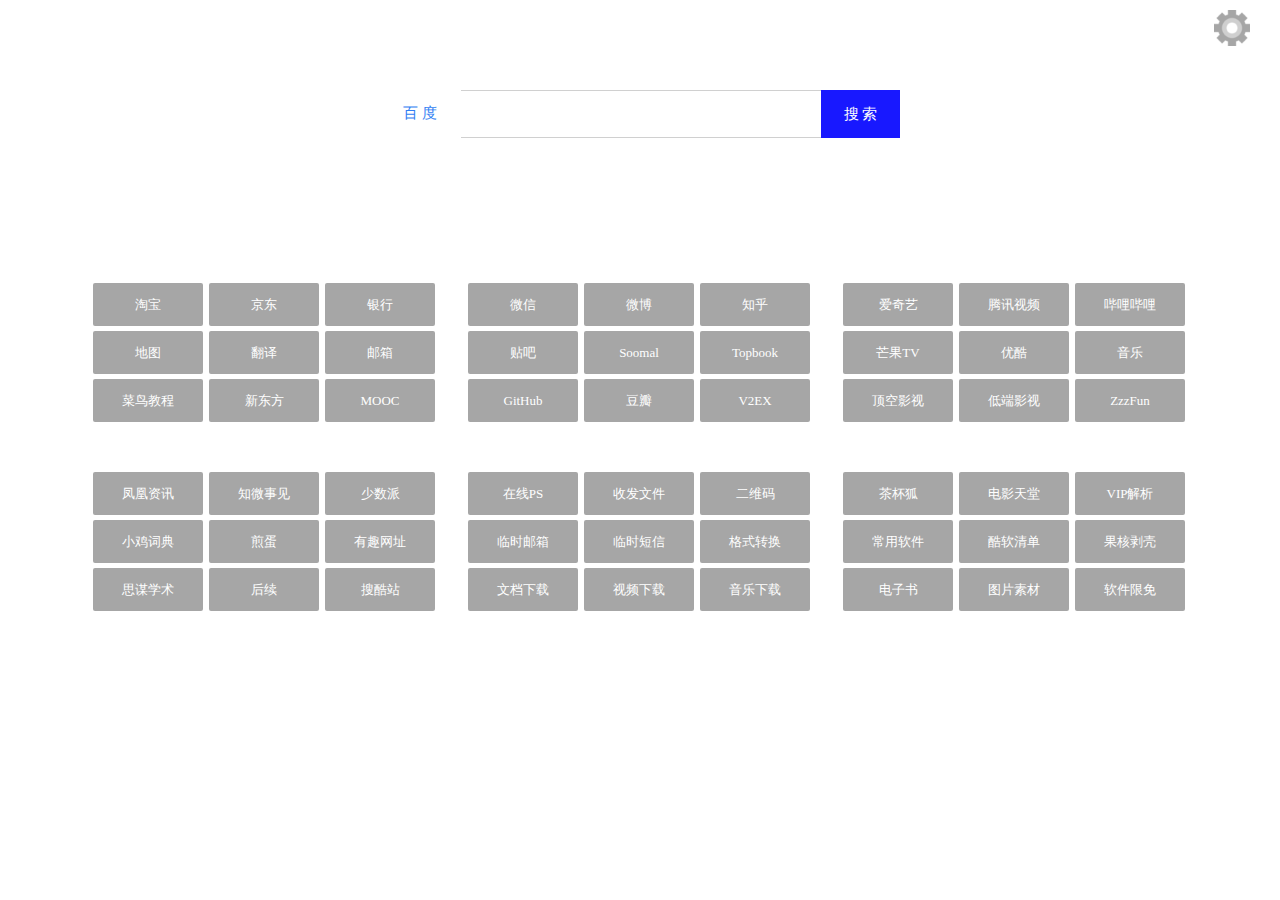
<file: random.html>
<html>

<head>
	<meta http-equiv="Content-Type" content="text/html; charset=UTF-8">
	<title>简约导航</title>
	<meta name="viewport"
		content="width=device-width, initial-scale=1.0, user-scalable=no, minimum-scale=1.0, maximum-scale=1.0">
	<meta content="telephone=no,email=no" name="format-detection">
	<meta content="yes" name="apple-mobile-web-app-capable">
	<meta name="apple-mobile-web-app-status-bar-style" content="black">
	<meta name="apple-touch-fullscreen" content="yes">
	<meta name="keywords" content="简约导航">
	<meta name="description" content="一个简单美观可自定义的网址导航">
	<link rel="shortcut icon" href="favicon.ico">
	<link rel="stylesheet" type="text/css" href="/css/random style.css">
	<link rel="stylesheet" type="text/css" href="css/yidong.css">
	<!-- 本项目开源地址：https://github.com/appexplore/jianavi 请勿完全抄袭源码，请勿声明自己是原创 -->
</head>

<body>
	<!-- 自定义按钮start -->
	<div class="zdy_button" onclick="zyd_show();">
		<img src="/img/cl.ico">
	</div>
	<!-- 自定义按钮end -->

	<!-- 自定义弹窗start -->
	<div class="zdy">
		<div class="zdy_content">
			<div class="zdy_top">
				<span class="zdy_edit"></span>自定义链接
				<span class="zdy_close" onclick="zdy_close();"></span>
			</div>
			<div class="zdy_mi">
				<div class="z_m_i">
					<span class="z_i_img_1"></span>
					<input type="text" class="zdy_input zdy_name" placeholder="微博">
				</div>
				<div class="z_m_i">
					<span class="z_i_img_2"></span>
					<input type="text" class="zdy_input zdy_link" placeholder="http://www.weibo.com/">
				</div>
				<div>
					<font size="2" color="gray">&nbsp;&nbsp;&nbsp;&nbsp;&nbsp;请注意：数据是临时存储在本地电脑上，数据丢失无法找回</font>
				</div>
			</div>
			<div class="zdy_foot">
				<div class="zdy_false zdy_b" onclick="zdy_false();">取消</div>
				<div class="zdy_true zdy_b" onclick="zdy_true();">确定</div>
			</div>
		</div>
	</div>
	<!-- 自定义弹窗end -->

	<!-- 搜索栏start -->
	<div class="baidu baidu-2">
		<form name="f" action="https://www.baidu.com/s" target="_blank">
			<div class="Select-box-2" id="baidu">
				<ul>
					<li class="this_s">百 度</li>
					<li class="miji_s">duck</li>
					<li class="bing_s">必 应</li>
					<li class="google_s">谷 歌</li>
					<li class="baidu_s">百 度</li>
				</ul>
			</div>
			<div class="in5">
				<input name="wd" id="kw-2" maxlength="100" autocomplete="off" type="text">
				<div class="qingkong" id="qingkong" title="清空">x</div>
			</div>
			<input value="搜 索" id="su-2" type="submit">
		</form>
		<ul class="keylist"></ul>
	</div>
	<!-- 搜索栏end -->

	<!-- 内容start -->
	<div class="body">
		<div class="content">
			<div class="jianjie">
				<div class="jj-list">
					<div class="jj-list-tit">学习 · 生活</div>
					<ul class="jj-list-con _b">
						<li><a href="https://www.taobao.com/" class="link-3" target="_blank" rel="nofollow">淘宝</a></li>
						<li><a href="https://www.jd.com/" class="link-3" target="_blank" rel="nofollow">京东</a></li>
						<li><a href="http://123.sogou.com/shwz/yinhang.html" class="link-3" target="_blank" rel="nofollow">银行</a></li>
						<li><a href="https://www.amap.com/" class="link-3" target="_blank" rel="nofollow">地图</a></li>
						<li><a href="https://translate.google.cn/" class="link-3" target="_blank" rel="nofollow">翻译</a></li>
						<li><a href="https://hao.qq.com/qita/youxiang.html" class="link-3" target="_blank" rel="nofollow">邮箱</a></li>
						<li><a href="https://www.runoob.com/" class="link-3" target="_blank" rel="nofollow">菜鸟教程</a></li>
						<li><a href="https://l.koolearn.com/LTEefDB" class="link-3" target="_blank" rel="nofollow">新东方</a></li>
						<li><a href="https://www.icourse163.org/" class="link-3" target="_blank" rel="nofollow">MOOC</a></li>
					</ul>
				</div>
				<div class="jj-list">
					<div class="jj-list-tit">常用 · 社区</div>
					<ul class="jj-list-con _b">
						<li><a href="https://wx.qq.com/" class="link-3" target="_blank" rel="nofollow">微信</a></li>
						<li><a href="https://weibo.com/" class="link-3" target="_blank" rel="nofollow">微博</a></li>
						<li><a href="https://www.zhihu.com/" class="link-3" target="_blank" rel="nofollow">知乎</a></li>
						<li><a href="https://tieba.baidu.com/" class="link-3" target="_blank" rel="nofollow">贴吧</a></li>
						<li><a href="http://www.soomal.com/" class="link-3" target="_blank" rel="nofollow">Soomal</a></li>
						<li><a href="https://topbook.cc/overview" class="link-3" target="_blank" rel="nofollow">Topbook</a></li>
						<li><a href="https://github.com/" class="link-3" target="_blank" rel="nofollow">GitHub</a></li>
						<li><a href="https://www.douban.com/" class="link-3" target="_blank" rel="nofollow">豆瓣</a></li>
						<li><a href="https://www.v2ex.com/" class="link-3" target="_blank" rel="nofollow">V2EX</a></li>
					</ul>
				</div>
				<div class="jj-list">
					<div class="jj-list-tit">影音 · 娱乐</div>
					<ul class="jj-list-con _b">
						<li><a href="https://www.iqiyi.com/" class="link-3" target="_blank" rel="nofollow">爱奇艺</a></li>
						<li><a href="https://v.qq.com/" class="link-3" target="_blank" rel="nofollow">腾讯视频</a></li>
						<li><a href="https://www.bilibili.com/" class="link-3" target="_blank" rel="nofollow">哔哩哔哩</a></li>
						<li><a href="https://www.mgtv.com/" class="link-3" target="_blank" rel="nofollow">芒果TV</a></li>
						<li><a href="https://www.youku.com/" class="link-3" target="_blank" rel="nofollow">优酷</a></li>
						<li><a href="https://music.163.com/" class="link-3" target="_blank" rel="nofollow">音乐</a></li>
						<li><a href="https://www.dikotv.com/" class="link-3" target="_blank" rel="nofollow">顶空影视</a></li>
						<li><a href="https://ddrk.me/" class="link-3" target="_blank" rel="nofollow">低端影视</a></li>
						<li><a href="http://www.zzzfun.com/" class="link-3" target="_blank" rel="nofollow">ZzzFun</a></li>
					</ul>
				</div>
				<div class="jj-list">
					<div class="jj-list-tit">发现 · 世界</div>
					<ul class="jj-list-con _b">
						<li><a href="https://news.ifeng.com/" class="link-3" target="_blank" rel="nofollow">凤凰资讯</a></li>
						<li><a href="https://ef.zhiweidata.com/" class="link-3" target="_blank" rel="nofollow">知微事见</a></li>
						<li><a href="https://sspai.com/" class="link-3" target="_blank" rel="nofollow">少数派</a></li>
						<li><a href="https://jikipedia.com/" class="link-3" target="_blank" rel="nofollow">小鸡词典</a></li>
						<li><a href="https://jandan.net/" class="link-3" target="_blank" rel="nofollow">煎蛋</a></li>
						<li><a href="https://youquhome.com/" class="link-3" target="_blank" rel="nofollow">有趣网址</a></li>
						<li><a href="https://ac.scmor.com/" class="link-3" target="_blank" rel="nofollow">思谋学术</a></li>
						<li><a href="https://houxu.app/" class="link-3" target="_blank" rel="nofollow">后续</a></li>
						<li><a href="https://www.soukuzhan.com" class="link-3" target="_blank" rel="nofollow">搜酷站</a>
						</li>
					</ul>
				</div>
				<div class="jj-list">
					<div class="jj-list-tit">在线 · 工具</div>
					<ul class="jj-list-con _b">
						<li><a href="https://www.photopea.com/" class="link-3" target="_blank" rel="nofollow">在线PS</a></li>
						<li><a href="https://cowtransfer.com/" class="link-3" target="_blank" rel="nofollow">收发文件</a></li>
						<li><a href="https://cli.im/" class="link-3" target="_blank" rel="nofollow">二维码</a></li>
						<li><a href="https://www.linshiyouxiang.net/" class="link-3" target="_blank" rel="nofollow">临时邮箱</a></li>
						<li><a href="https://www.materialtools.com/" class="link-3" target="_blank" rel="nofollow">临时短信</a></li>
						<li><a href="https://convertio.co/zh/" class="link-3" target="_blank" rel="nofollow">格式转换</a></li>
						<li><a href="http://www.html22.com/zh/" class="link-3" target="_blank" rel="nofollow">文档下载</a></li>
						<li><a href="https://weibomiaopai.com/" class="link-3" target="_blank" rel="nofollow">视频下载</a></li>
						<li><a href="https://www.eggvod.cn/music/" class="link-3" target="_blank" rel="nofollow">音乐下载</a></li>
					</ul>
				</div>
				<div class="jj-list">
					<div class="jj-list-tit">搜索 · 资源</div>
					<ul class="jj-list-con _b">
						<li><a href="https://www.cupfox.com/" class="link-3" target="_blank" rel="nofollow">茶杯狐</a></li>
						<li><a href="https://www.dy2018.com/" class="link-3" target="_blank" rel="nofollow">电影天堂</a></li>
						<li><a href="http://vip.yeyulingfeng.com/" class="link-3" target="_blank" rel="nofollow">VIP解析</a></li>
						<li><a href="https://soft.appts.cn" class="link-3" target="_blank" rel="nofollow">常用软件</a></li>
						<li><a href="https://www.coolist.net/" class="link-3" target="_blank" rel="nofollow">酷软清单</a></li>
						<li><a href="https://www.ghxi.com/" class="link-3" target="_blank" rel="nofollow">果核剥壳</a></li>
						<li><a href="https://www.jiumodiary.com/" class="link-3" target="_blank" rel="nofollow">电子书</a></li>
						<li><a href="https://pixabay.com/zh/photos/" class="link-3" target="_blank" rel="nofollow">图片素材</a></li>
						<li><a href="https://zhengbanxianmian.com/" class="link-3" target="_blank" rel="nofollow">软件限免</a></li>
					</ul>
				</div>
				<!-- 自定义按钮start -->
				<div class="jj-list zdy_list" style="display: none;">
					<div class="jj-list-tit">自定义</div>
					<ul class="jj-list-con zdy_li">
					</ul>
				</div>
				<!-- 自定义按钮end -->
			</div>
			<!-- 内容end -->

			<!-- 底部版权start -->
			<!-- 开源不易，请勿去除下方版权信息 -->
			<!-- 如果您想修改下方版权信息，请打赏并留言您的网址 >> https://afdian.net/@appts -->

			<div class="footer1">Copyright © 2022
				<!--a href="https://www.appts.cn/" style="color:#ffffff;" target="_blank" rel="nofollow">软件探索 </a>
				<a href="https://support.qq.com/products/93263" style="color:#ffffff;" target="_blank" rel="nofollow">反馈</a>
				<a href="https://support.qq.com/products/93263/faqs/66548" style="color:#ffffff;" target="_blank" rel="nofollow">支持我们 </a-->
			</div>
		</div>

		<div class="footer">Copyright © 2022
			<a href="https://www.appts.cn/" style="color:#ffffff;" target="_blank" rel="nofollow">软件探索 </a>
			<a href="https://support.qq.com/products/93263" style="color:#ffffff;" target="_blank" rel="nofollow">反馈</a>
			<a href="https://support.qq.com/products/93263/faqs/66548" style="color:#ffffff;" target="_blank" rel="nofollow">支持我们 </a>
		</div>
		<!-- 底部版权end -->
	</div>

	<script type="text/javascript"
		src="js/jquery.js"></script>
	<script type="text/javascript" src="js/js.js"></script>
</body>

</html>
</file>
<file: css/random style.css>
*{ margin: 0; padding: 0; font-family: "微软雅黑"}
body, ul, li, h1, h2, h3, h4, h5, h6, p, form, dl, dt, dd { margin: 0px; padding: 0px; font-size: 14px; font-weight: normal;}
img { border-style: none;}
li{ list-style: none; float: left}
a{ text-decoration: none}
body {	
    background-image: url(https://api.wrdan.com/randimg);
	background-size: cover;
	background-repeat: no-repeat;
	background-attachment: fixed;
}

/*百度搜索*/
.baidu{
	float: left;
	margin: 8px 0;
	margin-left: 100px;
	}
.baidu form{
	position: relative
}
#Select{
	float: left;
	border: 1px solid #ccc	
	}

.Select-box{
	text-align: center;
	float: left;
	position: relative;
	}
.Select-box ul{
	height: 40px;
	position: absolute;
	left: -1px;
	top: 0px;
	z-index: 9999;
	background: #FFF;
	border: 1px solid #ccc;
	border-top: none;
	overflow: hidden
	}
.Select-box li{
	width: 60px;
	line-height: 40px;
	font-size: 14px;
	color: #484848;
	border: 0;
	cursor: pointer;
	}
.Select-box li:hover{
	background: #3385ff;
	color: #FFF;
	}
.Select-box .this_s{
	color: #317ef3;
	}
.Select-box .this_s:hover{
	background: #FFF;
	color: #317ef3;
	}
	
.qingkong{
	position: absolute;
	right: 95px;
	top: 12px;
	width: 18px;
	height: 18px;
	background: rgba(0,0,0,0.1);
	border-radius: 18px;
	line-height: 16px;
	color: #666666;
	cursor: pointer;
	text-align: center;
	font-size: 14px;
	display: none;
}
.qingkong:hover{
	background: rgba(0,0,0,0.2);
}
.qingkong:active{
	background: rgba(0,0,0,0.3);
}
.content{
	width: 1100px;	
    position: absolute; 
    left: 50%;
    transform: translateX(-50%);
    top:25%;
}
.qingkong{
	right: 115px;
	top: 15px;
}
/*内容区域*/
.body{
	width: 100%;
	height: auto;
	z-index: 1;
}
.bg-2{
	padding-top: 60px;
}
.content{
	width: 1100px;
	overflow: hidden;
	margin: 30px auto;
}
	
	
.nav-list{
	width: 1100px;
	}

/*优秀网站推荐*/

/*小分栏*/
.mix-content{
	width: 1120px;
	margin: 0 auto;
	overflow: hidden;
}

.left-tips{
	font-size: 12px;
	color: #959595;
	float: left;
}
.right-tips{
	font-size: 12px;
	color: #959595;
	float: right;
}

.tit-style2{
	margin-top: 35px;
	padding: 0 50px;
	padding-top: 30px;
	line-height: 40px;
	border-top: 2px solid #FFF;
	border-bottom: 2px solid #FFF;
	display: inline-block;

}

.min-tit{
	font-size: 15px;
	color: #959595;
}

/*-----------------------------简洁版样式定义- 开始---------------------------------------------------*/

.baidu-2{
	width: 100%;
	height: 110px;
	margin: 0 auto;
	background: none;
	padding-top: 90px;
	z-index: 1;
	}
.baidu-2 form{
	width: 520px;
	margin: 0 auto;
}
.baidu-2 input{
	padding: 13px 8px;
	opacity: 0.9;
	font-size: 15px;
	}
#Select-2{
	float: left;
	}

.Select-box-2{
	text-align: center;
	float: left;
	position: relative;
	}
.Select-box-2 ul{
	height: 48px;
	position: absolute;
	left: 0px;
	top: 0px;
	z-index: 9999;
	background: rgba(255,255,255,0.9);
	border: none;
	overflow: hidden
	}
.Select-box-2 li{
	width: 60px;
	line-height: 46px;
	font-size: 15px;
	color: #484848;
	border: 0;
	cursor: pointer;
	width: 80px;
	}
.Select-box-2 li:hover{
	background: #3385ff;
	color: #FFF;
	}
.Select-box-2 .this_s{
	color: #317ef3;
	width: 80px;
	}
.Select-box-2 .this_s:hover{
	background: none;
	color: #317ef3;
	}

	#kw-2 {
    width: 413px;
    outline: 0;
    border: 1px solid #ccc;
    background: rgba(255,255,255,0.2);
    color: #000000;
    padding-left: 8px;
    font-weight: bold;
    height: 48px;
    box-sizing: border-box;
}
#su-2{
	width: 90px;
	background: blue;
	
	border-top: #3385ff 1px solid;
	border-bottom: 1px solid #2d78f4;
	color: #FFF;
	cursor: pointer;
	/*去轮廓阴影*/
	outline: none;
	height: 48px;
	border: none;
	}	
#su-2:hover{
	background: blue;
	border-bottom: 1px solid blue;
	}
#su-2:active{
	background: blue;
	box-shadow: inset 1px 1px 3px blue;
	-webkit-box-shadow: inset 1px 1px 3px blue;
	}


.jianjie{
	width: 1170px;
	z-index: 1;
}
.jj-list{
	width: 350px;
	margin-right: 25px;
	float: left;
	margin-bottom: 20px;
	z-index: 1;
}
.jj-list-tit{
	font-size: 16px;
	line-height: 25px;
	color: #ffffff;
	padding-left: 4px;
	z-index: 1;
}
.jj-list-con{
	overflow: hidden;
	z-index: 1;
}
.jj-list-con li{
	width: 110px;
	margin: 3px 3px;
}
.link-3{
	display: block;
	background: rgba(0,0,0,.35);
	color: #FFF;
	font-size: 13px;
	text-align: center;
	line-height: 35px;
	padding: 4px 0;
	border-radius: 2px;
	transition: all 0.2s;
	z-index: 1;
}
.link-3:hover{
	background: rgba(0,0,0,.45);
	font-size: 15px;
	font-weight: bold
}

.footer {  
	color: #ffffff;
    font-size: 12px;
    text-align: center;
    position: absolute;
    bottom: 2%;
    left: 50%;
    transform: translateX(-50%);
}

.footer1{
	display: none;
}



/*-----------------------------简洁版样式定义- 结束---------------------------------------------------*/


div#baidu {
    width: 80px;
    /* height: 50px; */
    height: 1.2rem;
    /* background-color: #fff; */
    box-sizing: border-box;
    text-align: center;
}

.baidu-2 form {
    max-width: 520px;
    width: 80%;
    display: flex;
    justify-content: space-between;
    height: 1.2rem;
    padding: 0;
    z-index: 2;
}

.in5 {
    width: calc(100% - 160px);
    position: relative;
    box-sizing: border-box;
}

div#qingkong {
    position: absolute;
    right: 8px;
    top: 50%;
    transform: translateY(-50%);
    line-height: 14px;
    color: #e6e6e6;
}

input#su-2 {
    width: 79px;
    box-sizing: border-box;
}

#kw-2 {
    width: 100%;
    border-left: none;
    border-right: none;
}

@media screen and (max-width: 768px) {
	ul.keylist {
	    width: calc(80% - 0px) !important;
	}
	/*整个表单宽度*/
	.baidu-2 form{
		
	}
	div.in5 {
	    width: calc(100% - 80px);
	}
	input#su-2{
		position: absolute;
    	right: 0;
	}
}
.keylist {
    max-width: 360px;
    width: calc(80% - 160px);
    box-sizing: border-box;
    z-index: 52;
    margin: auto;
}

ul.keylist {
    outline: 0;
    background: #fff;
    color: #000000;
    font-weight: bold;
    position: relative;
}
ul.keylist li {
    float: none;
    padding: 3px 8px;
}
.keylist li:hover{
	background-color:#f1f1f1;
}
.keylist li.active{
	background-color:#f1f1f1;
}
body, ul, li, h1, h2, h3, h4, h5, h6, p, form, dl, dt, dd {
    z-index: 1;
}

/*zdy*/
.zdy_button img {
    width: 36px;
    float: right;
    margin: 10px 30px;
    cursor: pointer;
}
.zdy{
    width: 100%;
    margin: auto;
    height: 100%;
    position: fixed;
    left: 0px;
    top: 0px;
    background: rgb(0,0,0,0.6);
    overflow: auto;
    display: none;
    z-index: 6;
}
.zdy_content{
    background: white;
    width: 600px;
    
    margin: auto;
    margin-top: 50px;
    border-radius: 5px;
    padding: 20px 0px;
    font-size: 23px;
}
span.zdy_edit {
	/*url(img/edit.ico)*/
    background: url(../img/edit.ico);
    background-size: 20px 20px;
    width: 20px;
    height: 20px;
    display: inline-block;
    margin-right: 10px;
}
span.zdy_close {
	float: right;
    background: url(../img/close.jpg);
    background-size: 20px 20px;
    width: 20px;
    height: 20px;
    display: inline-block;
    margin-right: 10px;
    cursor: pointer;
}
.zdy_close:hover,.zdy_b:hover{
	opacity: 0.7;
}
.zdy_top {
    border-bottom: 1px solid #d2d2d2;
    padding: 0 20px 20px;
    margin-bottom: 10px;
}
.zdy_b {
    width: 100px;
    height: 45px;
    border: 0px;
    border-radius: 5px;
    color: white;
    text-align: center;
    line-height: 44px;
    display: inline-block;
    cursor: pointer;
}
.zdy_false {
    background-color: #d2d2d2;
    margin-left: 155px;
    margin-right: 90px;
}
.zdy_true{
	background-color: #0271CD;
}
.zdy_foot {
    padding: 20px 0 0;
    border-top: 1px solid #d2d2d2;
    margin-top: 20px;
}
.z_m_i {
    padding: 10px 20px 0;
    box-sizing: border-box;
    position: relative;
}
span.z_i_img_1 {
    background: url(../img/a.jpg) no-repeat;
    display: inline-block;
    width: 20px;
    background-size: 18px;
    height: 20px;
    position: absolute;
    top: 24px;
    left: 25px;
}
span.z_i_img_2 {
    background: url(../img/link.jpg) no-repeat;
    display: inline-block;
    width: 20px;
    background-size: 18px;
    height: 20px;
    position: absolute;
    top: 24px;
    left: 25px;
}
input.zdy_input {
    background: white;
    width: 100%;
    margin: auto;
    border-radius: 5px;
    padding: 8px 30px;
    box-sizing: border-box;
}
.jj-list-con li{
	position: relative;
	height: 42px;
}
.i_r_remove {
    position: absolute;
    top: 0;
    right: 0;
    width: 20px;
    height: 20px;
    text-align: center;
    line-height: 42px;
    background-color: red;
    color: #fff;
    display: none; 
    cursor: pointer;
    background: url(../img/close.jpg) red;
    background-size: 20px 20px;
}
.i_r_remove:hover{
	background-color: #fc0b0b;
}
.jj-list-con li:hover .i_r_remove{
	display: block;
}

.i_r_edit {
    position: absolute;
    top: 0;
    right: 0;
    width: 20px;
    height: 20px;
    text-align: center;
    line-height: 42px;
    color: #fff;
    display: none; 
    cursor: pointer;
    background: url(../img/edit.ico) #d2d2d2;
    background-size: 20px 20px;
}

.zdy_button {
    position: absolute;
    right: 0;
}
</file>
<file: css/yidong.css>
@media screen and (max-width:768px) {
	*{
		margin:0;padding: 0;
	}

	html,body{
		height: 100%;
		width: 100%;
	}
	/*内容样式，使用flex布局*/
	.content{
		width: 15rem;
		display: flex;
  		flex-direction: column;
 		justify-content: space-around;
  		align-items: center;
  		/*height: 46rem;*/
  		position: absolute;
  		top:26%;
}
	/*搜索框总体样式*/
	.baidu{
		position: relative;
		width: 14rem;
		height: 2.6rem;
		left: 50%;
		transform: translateX(-50%);
	}

	.baidu-2{
		height: 2.6rem;
	}

/*取消多级搜索，只保留百度*/
	#Select-2{
		position: absolute;
		left: 0;
	}

	.Select-box-2{
		display: none;
		float: none;
	}

	.Select-box-2  li{
		background-color: yellow;
		display: none;
		float: none;
	}
	/*输入框样式*/
	#kw-2{
		width: 10rem;
		height: 1.2rem;
		border:0;
		position: absolute;
		padding-left: 10px;
	}
	/*搜索框样式*/
	#su-2 {
	    width: 3rem;
	    text-align: center;
	    line-height: 0rem;
	    position: absolute;
	    background-color: blue;
	    border-color: blue;
	    right: 1rem;
	    border-radius: 0;
	    height: 1.2rem;
	}
	#su-2:hover{
		background-color: blue;
	}

	#su-2:avtive{
		background-color: blue;
		box-shadow: none;	
	}
	
	/*content下的所有div宽度*/
	.content div{
		width: 100%;
	}
	/*每个选择框的宽度*/
	.content li{
		width: 4.69rem;
	}
	/*放弃content外的footer*/
	.footer{  
		display: none;
	}
	/*移动端使用的footer*/
	.footer1{
		display: block;
		text-align: center;
		position: relative;
		padding-top: 10px;
		bottom: 0;
		color:white;
	}

	input[type="button"], input[type="submit"], input[type="reset"] {

	-webkit-appearance: none;

	}

	textarea {  -webkit-appearance: none;}  
	
}
</file>
